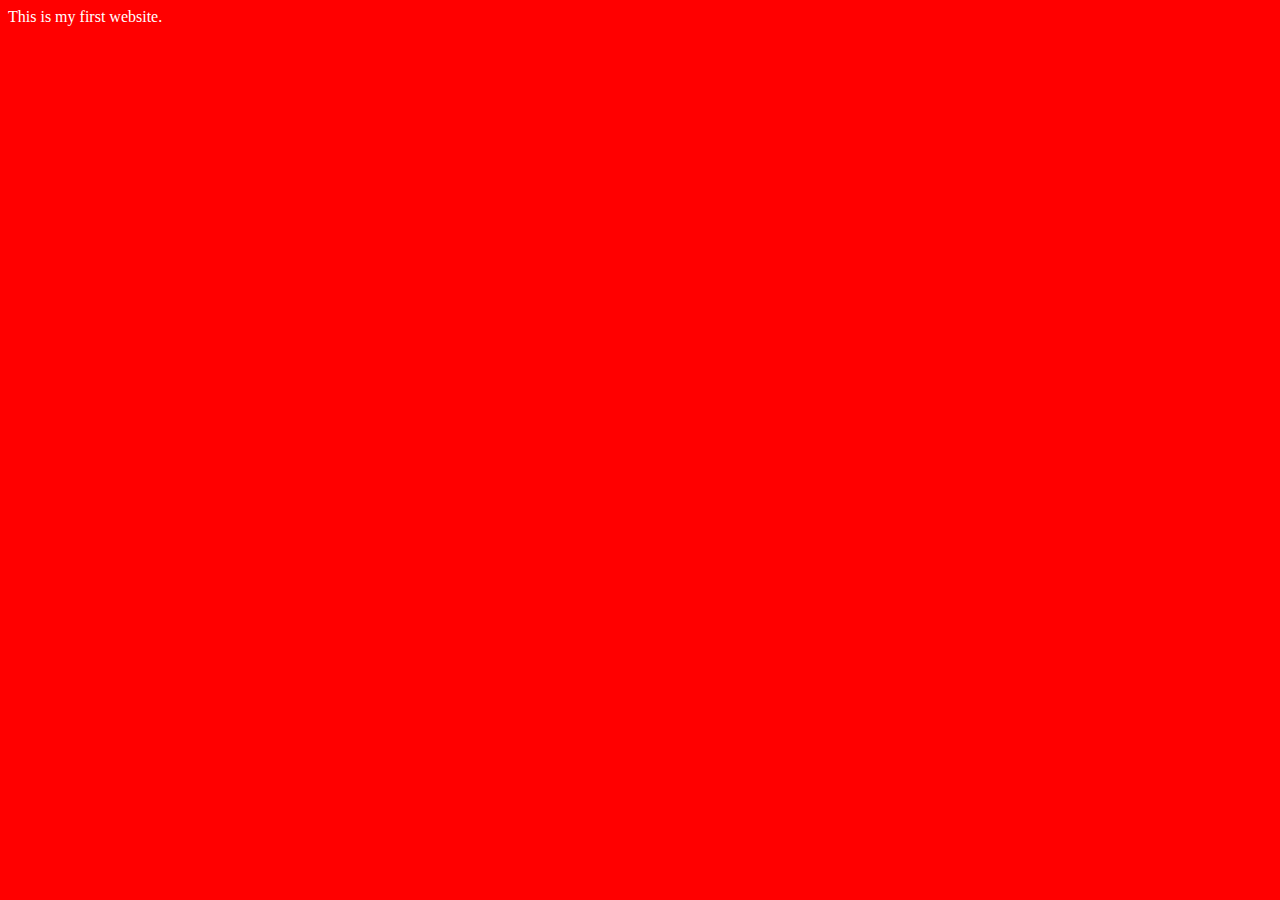
<file: Video2/index.html>
<!DOCTYPE html>
<html lang="en">
<head>
    <meta charset="UTF-8">
    <meta name="viewport" content="width=device-width, initial-scale=1.0">
    <title>First Website.</title>
    <link rel="stylesheet" href="style.css">
</head>
<body>
    This is my first website.
    <script src="script.js"></script>
</body>
</html>
</file>
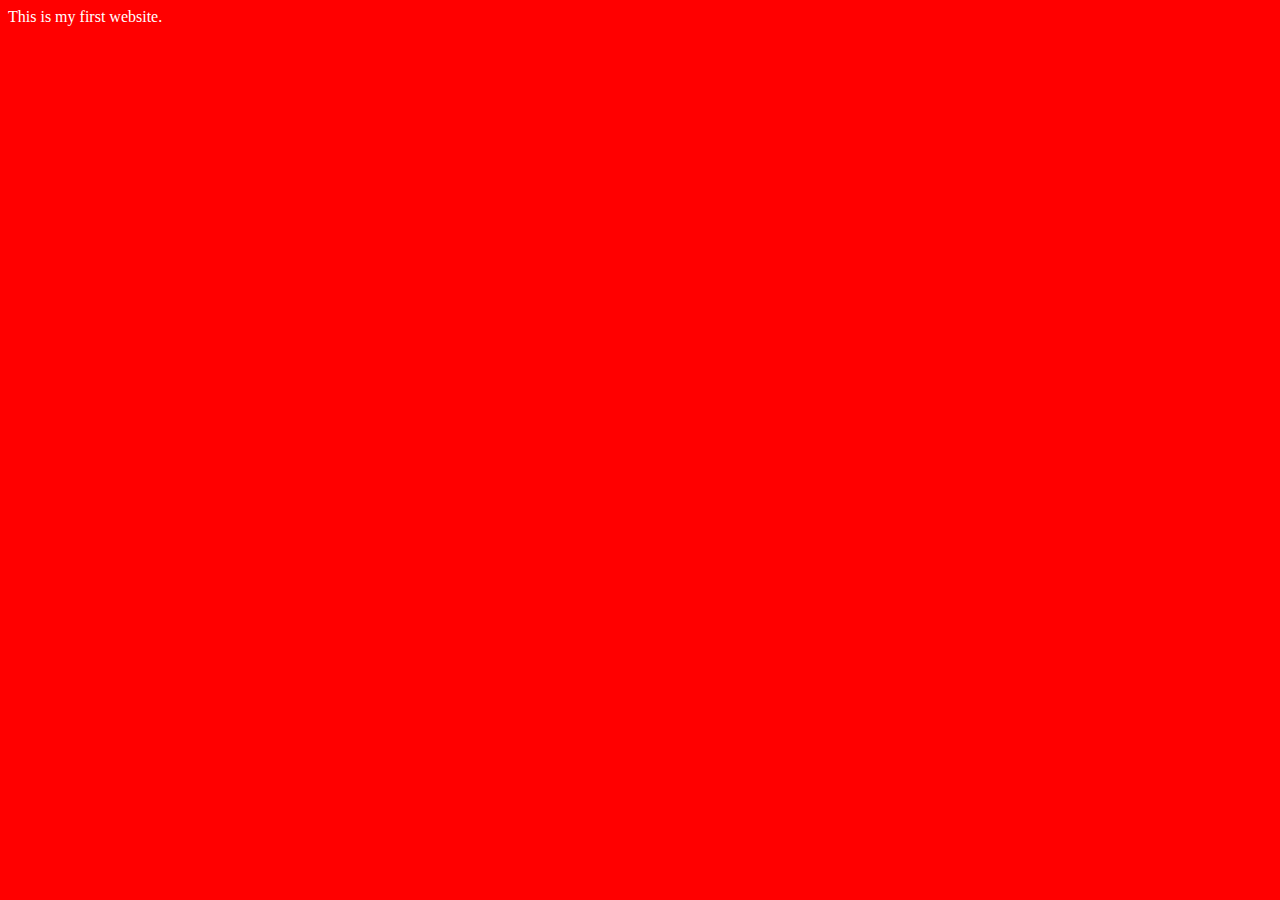
<file: Video3/index.html>
<!DOCTYPE html>
<html lang="en">
  <head>
    <meta charset="UTF-8" />
    <meta name="viewport" content="width=device-width, initial-scale=1.0" />
    <meta name="description" content="">
    <title>First Website.</title>
    <link rel="stylesheet" href="style.css" />
  </head>
  <body>
    This is my first website.
    <script src="script.js"></script>
  </body>
</html>
</file>
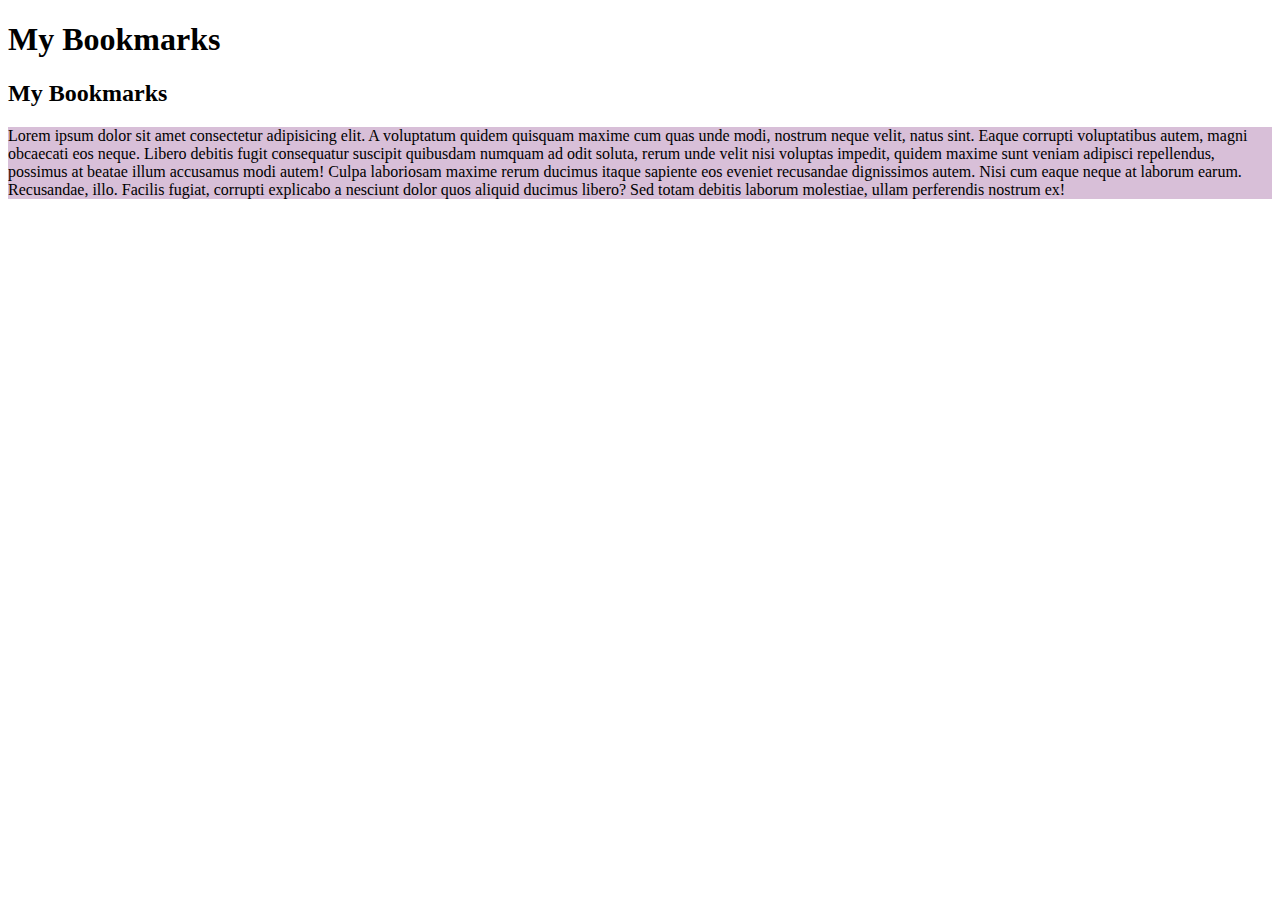
<file: Video4/index.html>
<!DOCTYPE html>
<html lang="en">
  <head>
    <meta charset="UTF-8" />
    <meta name="viewport" content="width=device-width, initial-scale=1.0" />
    <meta name="description" content="">
    <title>My Bookmarks</title>
  <body>
    <h1>My Bookmarks</h1>
    <h2>My Bookmarks</h2>
    <p style="background-color: thistle;">Lorem ipsum dolor sit amet consectetur adipisicing elit. A voluptatum quidem quisquam maxime cum quas unde modi, nostrum neque velit, natus sint. Eaque corrupti voluptatibus autem, magni obcaecati eos neque. Libero debitis fugit consequatur suscipit quibusdam numquam ad odit soluta, rerum unde velit nisi voluptas impedit, quidem maxime sunt veniam adipisci repellendus, possimus at beatae illum accusamus modi autem! Culpa laboriosam maxime rerum ducimus itaque sapiente eos eveniet recusandae dignissimos autem. Nisi cum eaque neque at laborum earum. Recusandae, illo. Facilis fugiat, corrupti explicabo a nesciunt dolor quos aliquid ducimus libero? Sed totam debitis laborum molestiae, ullam perferendis nostrum ex!</p>
  </body>
</html>
</file>
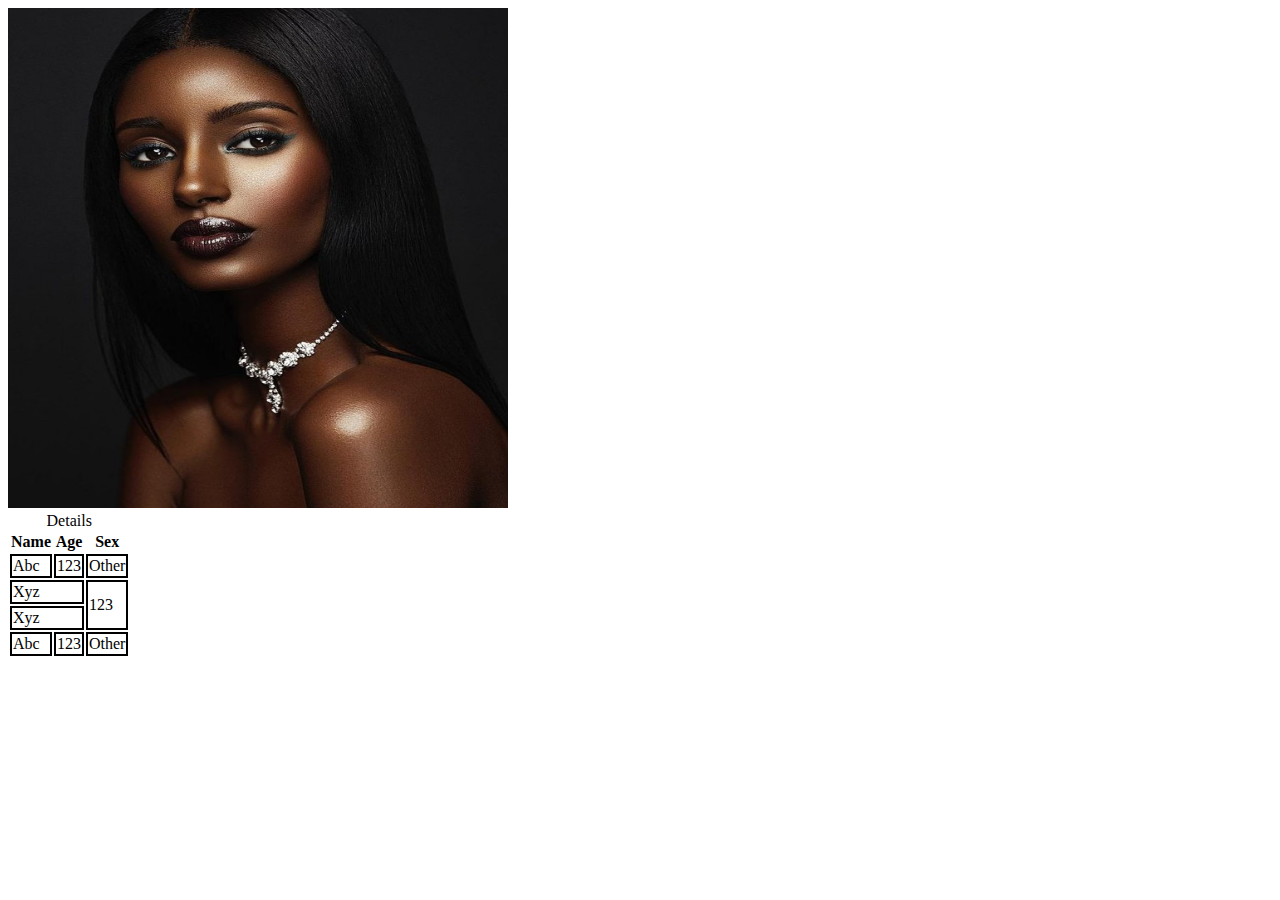
<file: video5/index.html>
<!DOCTYPE html>
<html lang="en">
  <head>
    <meta charset="UTF-8" />
    <meta name="viewport" content="width=device-width, initial-scale=1.0" />
    <title>Image</title>
    <link rel="stylesheet" href="style.css" />
  </head>
  <body>
    <img src="girlImage.jpeg" alt="girlImage" width="500" height="500" />
    
    <br />
    <table>
      <caption>
        Details
      </caption>
      <thead>
        <tr>
          <th>Name</th>
          <th>Age</th>
          <th>Sex</th>
        </tr>
      </thead>
      <tbody>
        <tr>
          <td>Abc</td>
          <td>123</td>
          <td>Other</td>
        </tr>
        <tr>
          <td colspan="2">Xyz</td>
          <td rowspan="2">123</td>
        </tr>
        <tr>
          <td colspan="2">Xyz</td>
        </tr>
      </tbody>

      <tfoot>
        <tr>
          <td>Abc</td>
          <td>123</td>
          <td>Other</td>
        </tr>
      </tfoot>
    </table>
  </body>
</html>
</file>
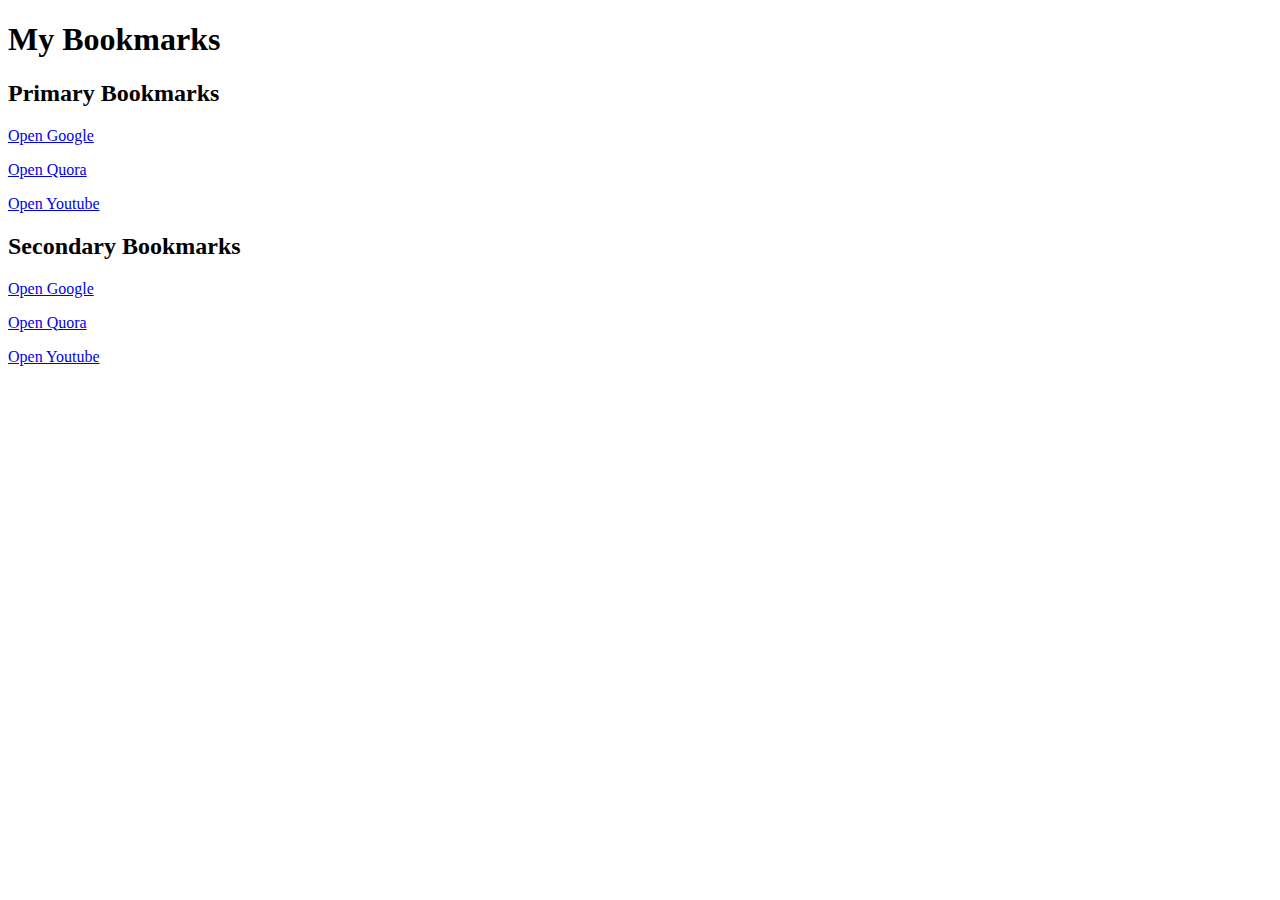
<file: Video4/bookmarkManager.html>
<!DOCTYPE html>
<html lang="en">
<head>
    <meta charset="UTF-8">
    <meta name="viewport" content="width=device-width, initial-scale=1.0">
    <title>Bookmark Manager</title>
</head>
<body>
    <h1>My Bookmarks</h1>
    <h2>Primary Bookmarks</h2>
    <p><a target="_blank" href="https://www.google.com">Open Google</a></p>
    <p><a target="_blank" href="https://www.quora.com">Open Quora</a></p>
    <p><a target="_blank" href="https://www.youtube.com">Open Youtube</a></p>
    <h2>Secondary Bookmarks</h2>
    <p><a target="_blank" href="https://www.google.com">Open Google</a></p>
    <p><a target="_blank" href="https://www.quora.com">Open Quora</a></p>
    <p><a target="_blank" href="https://www.youtube.com">Open Youtube</a></p>
</body>
</html>
</file>
<file: Video2/style.css>
body{
    background-color: red;
    color: white;
}
</file>
<file: Video3/style.css>
body{
    background-color: red;
    color: white;
}
</file>
<file: video5/style.css>
td{
    border: 2px solid black;
}
</file>
